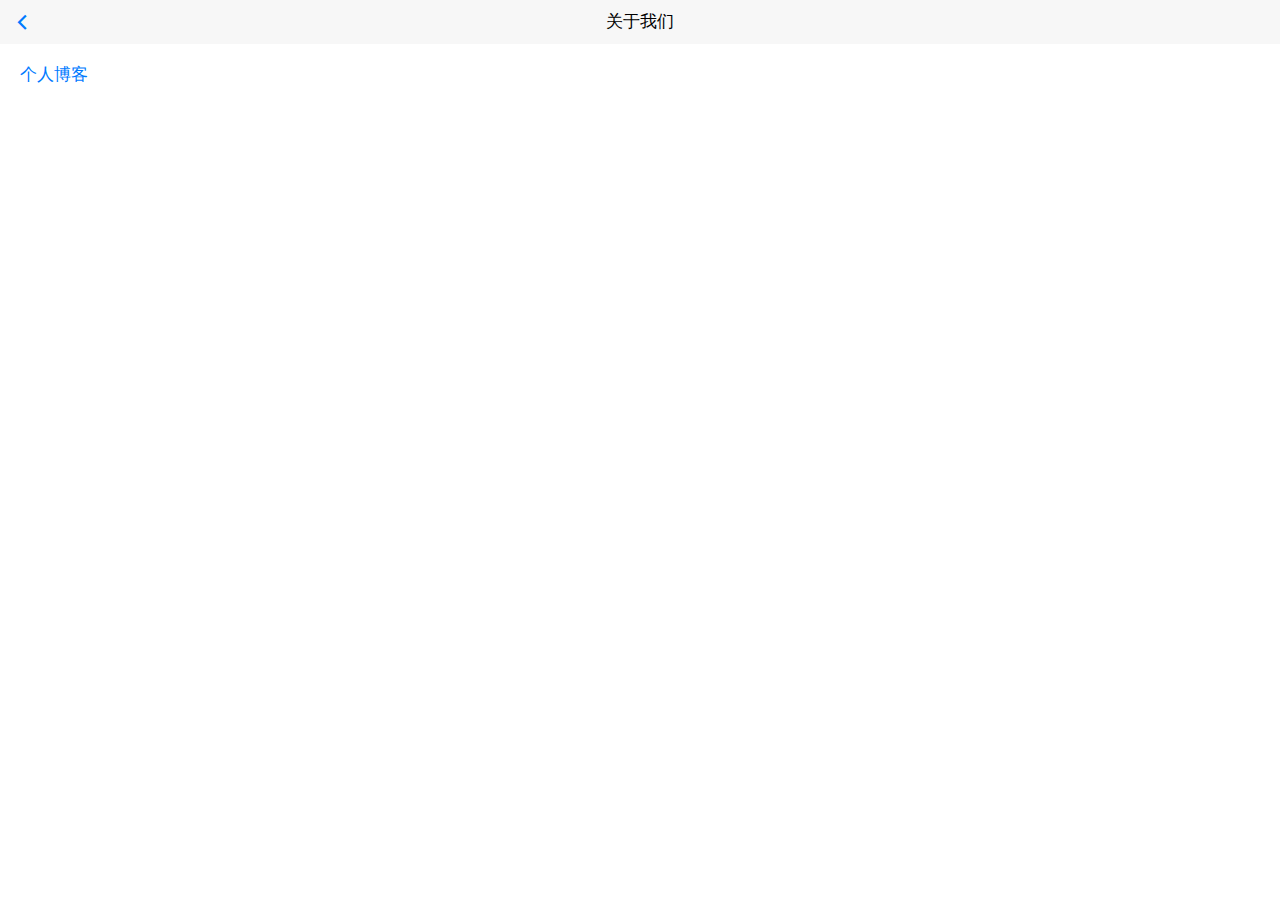
<file: html/about.html>
<!doctype html>
<html>

	<head>
		<meta charset="UTF-8">
		<title></title>
		<meta name="viewport" content="width=device-width,initial-scale=1,minimum-scale=1,maximum-scale=1,user-scalable=no" />
		<link href="../css/mui.min.css" rel="stylesheet" />
		<style type="text/css">
			html,body, .mui-content {
				background-color: #fff;
			}
			.mui-bar-nav
			{
			    -webkit-box-shadow: none;
			    box-shadow: none;
			}
			.mui-content {
				margin: 20px;
			}
		</style>
	</head>

	<body>
		<header class="mui-bar mui-bar-nav">
		    <a class="mui-action-back mui-icon mui-icon-left-nav mui-pull-left"></a>
		    <h1 class="mui-title">关于我们</h1>
		</header>
		<div class="mui-content">
		    <div>
		    	<a href="http://chris1018.top">个人博客</a>
		    </div>
		</div>
		<script src="../js/mui.min.js"></script>
		<script type="text/javascript">
			mui.init()
		</script>
	</body>

</html>
</file>
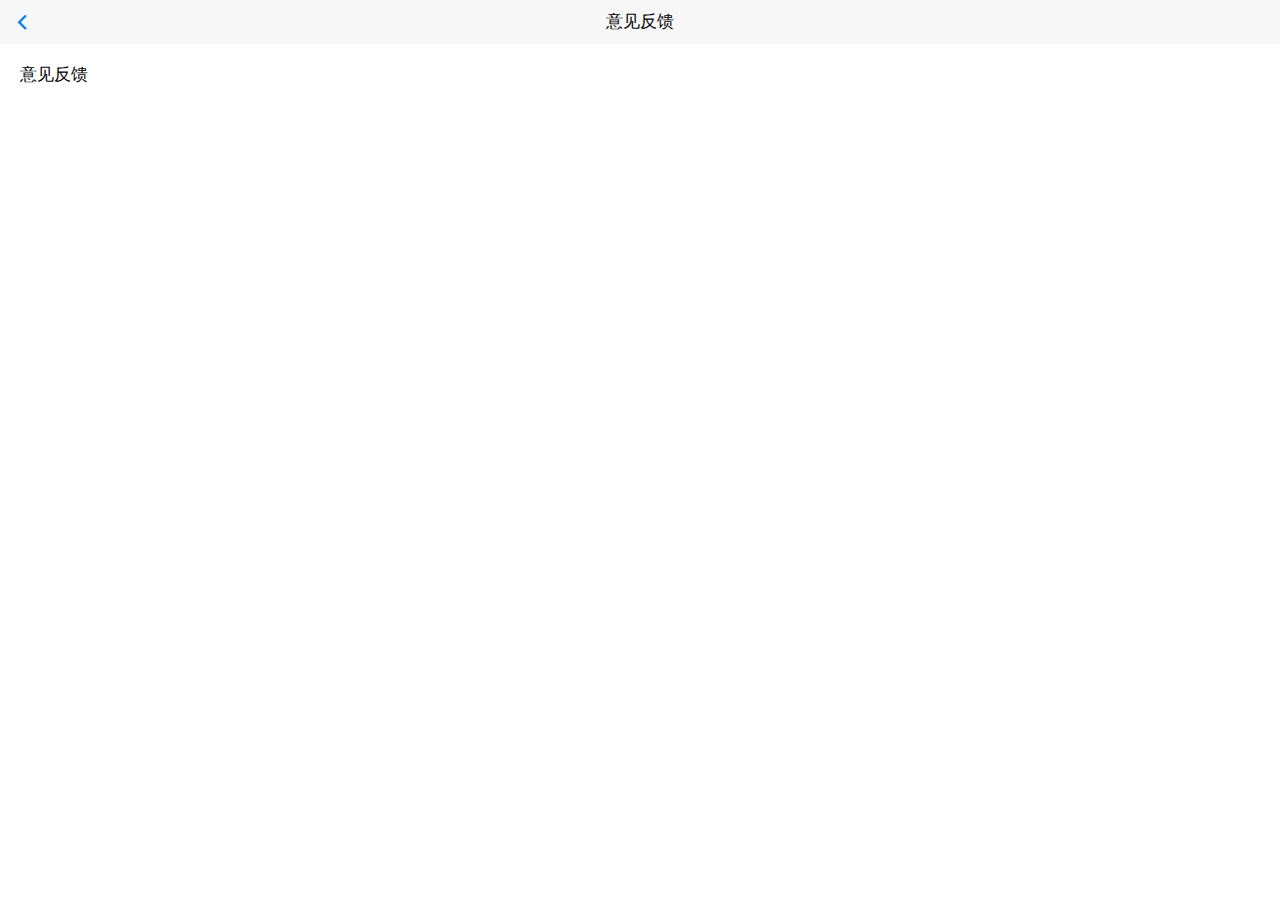
<file: html/callBack.html>
<!doctype html>
<html>

	<head>
		<meta charset="UTF-8">
		<title></title>
		<meta name="viewport" content="width=device-width,initial-scale=1,minimum-scale=1,maximum-scale=1,user-scalable=no" />
		<link href="../css/mui.min.css" rel="stylesheet" />
		<style type="text/css">
			html,body, .mui-content {
				background-color: #fff;
			}
			.mui-bar-nav
			{
			    -webkit-box-shadow: none;
			    box-shadow: none;
			}
			.mui-content {
				margin: 20px;
			}
		</style>
	</head>

	<body>
		<header class="mui-bar mui-bar-nav">
		    <a class="mui-action-back mui-icon mui-icon-left-nav mui-pull-left"></a>
		    <h1 class="mui-title">意见反馈</h1>
		</header>
		<div class="mui-content">
		    <div>意见反馈</div>
		</div>
		<script src="../js/mui.min.js"></script>
		<script type="text/javascript">
			mui.init()
		</script>
	</body>

</html>
</file>
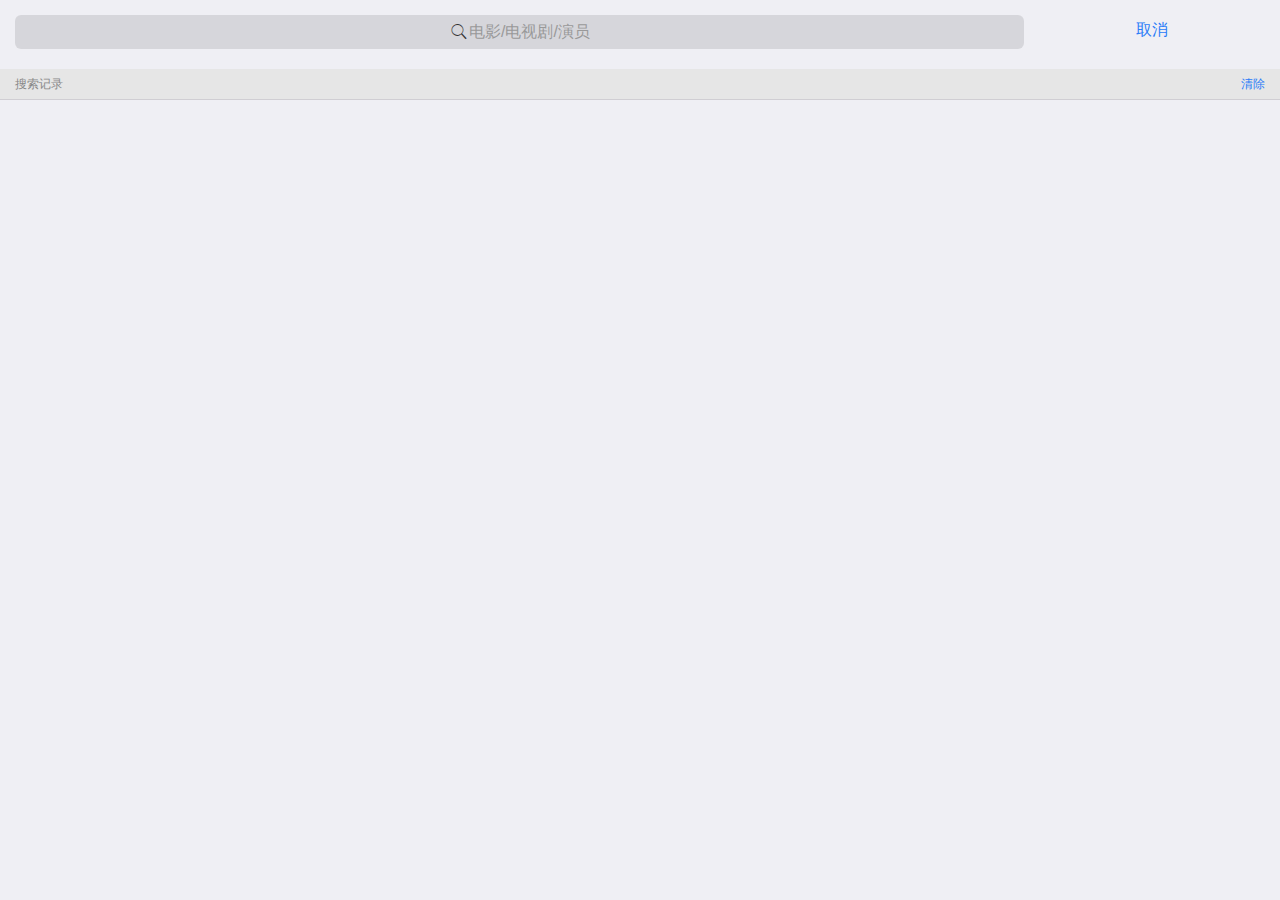
<file: html/search.html>
<!doctype html>
<html>

	<head>
		<meta charset="UTF-8">
		<title></title>
		<meta name="viewport" content="width=device-width,initial-scale=1,minimum-scale=1,maximum-scale=1,user-scalable=no" />
		<link href="../css/mui.min.css" rel="stylesheet" />
		<style type="text/css">
			.search-ipt {
				width: 80%;
				display: inline-block;
				padding-left: 15px;
				margin-top: 15px;
				text-align: center;
			}
			.cancel {
				width: 20%;
				text-align: center;
				float: right;
				line-height: 30px;
				color: #2A7CF8;
				font-size: 16px;
				margin-top: 15px;
			}
			.search-history {
				font-size: 12px;
				color: #888;
				background: #E6E6E6;
				padding: 5px 15px;
			}
			.clear {
				color: #2A7CF8;
				float: right;
			}
		</style>
	</head>

	<body>
		<div id="mui-content" class="mui-content">
		    <div class="search-ipt">
		    	<div class="mui-input-row mui-search">
		    		<input type="search" id="search" class="mui-input-clear" placeholder="电影/电视剧/演员"/>
		    	</div>
		    </div>
		    <span id="cancel" class="cancel">取消</span>
		    
		    <div class="search-history">
		    	<span>搜索记录</span>
		    	<span id="clear" class="clear">清除</span>
		    </div>
		    
	    	<ul class="mui-table-view">
	    		<li class="mui-table-view-cell" v-for="item in records" @click="openResult(item)">
	    			{{item}}
	    		</li>
	    	</ul>
		</div>
		<script src="../js/mui.min.js"></script>
		<script type="text/javascript" src="../js/vue.min.js"></script>
		<script type="text/javascript">
			var vm = new Vue({
				el: '#mui-content',
				data: {
					records: []
				},
				methods: {
					openResult(item) {
						mui.openWindow({
							url: './searchResult.html',
							id: 'searchResult',
							extras: {
								name: item
							}
						})
						
						 this.records.remove(item)
						 this.records.splice(0, 0, item)
					}
				}
			})
			
			mui.init()
			
			mui('#cancel')[0].addEventListener('tap', function() {
				mui.back()
			})
			
			mui('#clear')[0].addEventListener('tap', function() {
				plus.storage.setItem('histroy', '')
				vm.records = []
			})
			
			mui.plusReady(function() {
				if (plus.storage.getItem('history') !== '') {
					vm.records = plus.storage.getItem('history').split(',')
				}
			})
			
			// 新增属性
			Array.prototype.contains = function(obj) {
				var i = this.length
				while(i--) {
					if (this[i] === obj) {
						return true
					}
				}
				return false
			}
			Array.prototype.indexOf = function(val) {
				 for(var i=0; i<this.length; i++) {
				 	if (this[i] == val) {
				 		return i
				 	}
				 }
				 
				 return -1
			}
			Array.prototype.remove = function(val) {
				var index = this.indexOf(val)
				if (index > -1) {
					this.splice(index, 1)
				}
			}
			
			// 键盘事件
			document.onkeydown = function(event) {
				var e = event || window.event || arguments.caller.arguments[0]
				if (e && e.keyCode == 13) {
					// 回车事件
					var value = document.getElementById('search').value
					if (vm.records.contains(value)) {
						vm.records.remove(value)
					}
					
					vm.records.splice(0, 0, value)
					plus.storage.setItem('history', vm.records.toString())
					// 跳转到搜索结果页面
					mui.openWindow({
						url: './searchResult.html',
						id: 'searchResult',
						extras: {
							name: value
						}
					})
				}
			}
		</script>
	</body>

</html>
</file>
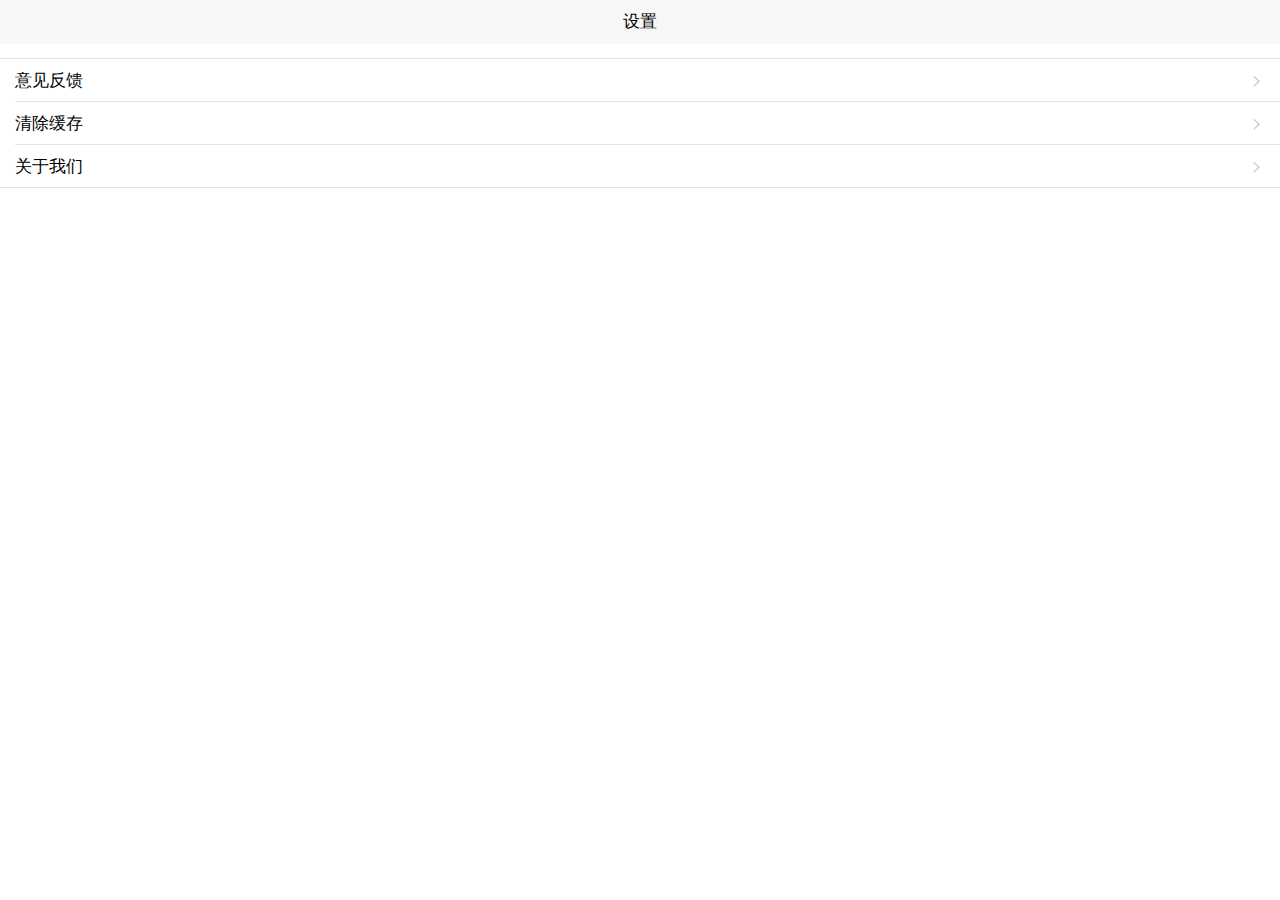
<file: html/setting.html>
<!DOCTYPE html>
<html>

	<head>
		<meta charset="utf-8">
		<title>Hello MUI</title>
		<meta name="viewport" content="width=device-width, initial-scale=1,maximum-scale=1,user-scalable=no">
		<meta name="apple-mobile-web-app-capable" content="yes">
		<meta name="apple-mobile-web-app-status-bar-style" content="black">
		<link rel="stylesheet" href="../css/mui.min.css">
		<link rel="stylesheet" href="../css/style.css" />
		<style>
			html,body {
				background-color: #fff;
			}
			.mui-bar-nav
			{
			    -webkit-box-shadow: none;
			    box-shadow: none;
			}
			.mui-content {
				background: #fff;
			}
		</style>
	</head>

	<body>
		<header class="mui-bar mui-bar-nav">
		    <h1 class="mui-title">设置</h1>
		</header>
		<div class="mui-content">
			<ul class="mui-table-view">
				<li class="mui-table-view-cell" id="callBack">
					<a class="mui-navigate-right">意见反馈</a>
				</li>
				<li class="mui-table-view-cell" id="clearCache">
					<a class="mui-navigate-right">清除缓存</a>
				</li>
				<li class="mui-table-view-cell" id="about">
					<a class="mui-navigate-right">关于我们</a>
				</li>
			</ul>
		</div>
	</body>
	<script src="../js/mui.min.js"></script>
	<script>
		mui.init();
		
		mui.plusReady(function() {
			mui('#callBack')[0].addEventListener('tap', function() {
				mui.openWindow({
					id: 'callBack',
					url: './callBack.html'
				})
			})
			
			// 清除缓存
			mui('#clearCache')[0].addEventListener('tap', function() {
				plus.cache.clear(function() {
					mui.toast('清除缓存成功!')
				})
			})	
			
			mui('#about')[0].addEventListener('tap', function() {
				mui.openWindow({
					id: 'about',
					url: './about.html'
				})			
			})				
		})		
	</script>
</html>
</file>
<file: css/style.css>
.dark-big {
	color: #333;
	font-size: 16px;
}
.dark-medium {
	color: #333;
	font-size: 14px;
}
.dark-small {
	color: #333;
	font-size: 12px;
}
.dark-micro {
	color: #333;
	font-size: 10px;
}

.gray-big {
	color: #A2A2A2;
	font-size: 16px;
}
.gray-medium {
	color: #A2A2A2;
	font-size: 14px;
}
.gray-small {
	color: #A2A2A2;
	font-size: 12px;
}
.gray-micro {
	color: #A2A2A2;
	font-size: 10px;
}

.orange-big {
	color: #f60;
	font-size: 16px;
}
.orange-medium{
	color: #f60;
	font-size: 14px;
}
.orange-small {
	color: #f60;
	font-size: 12px;
}
.orange-micro {
	color: #f60;
	font-size: 10px;
}
</file>
